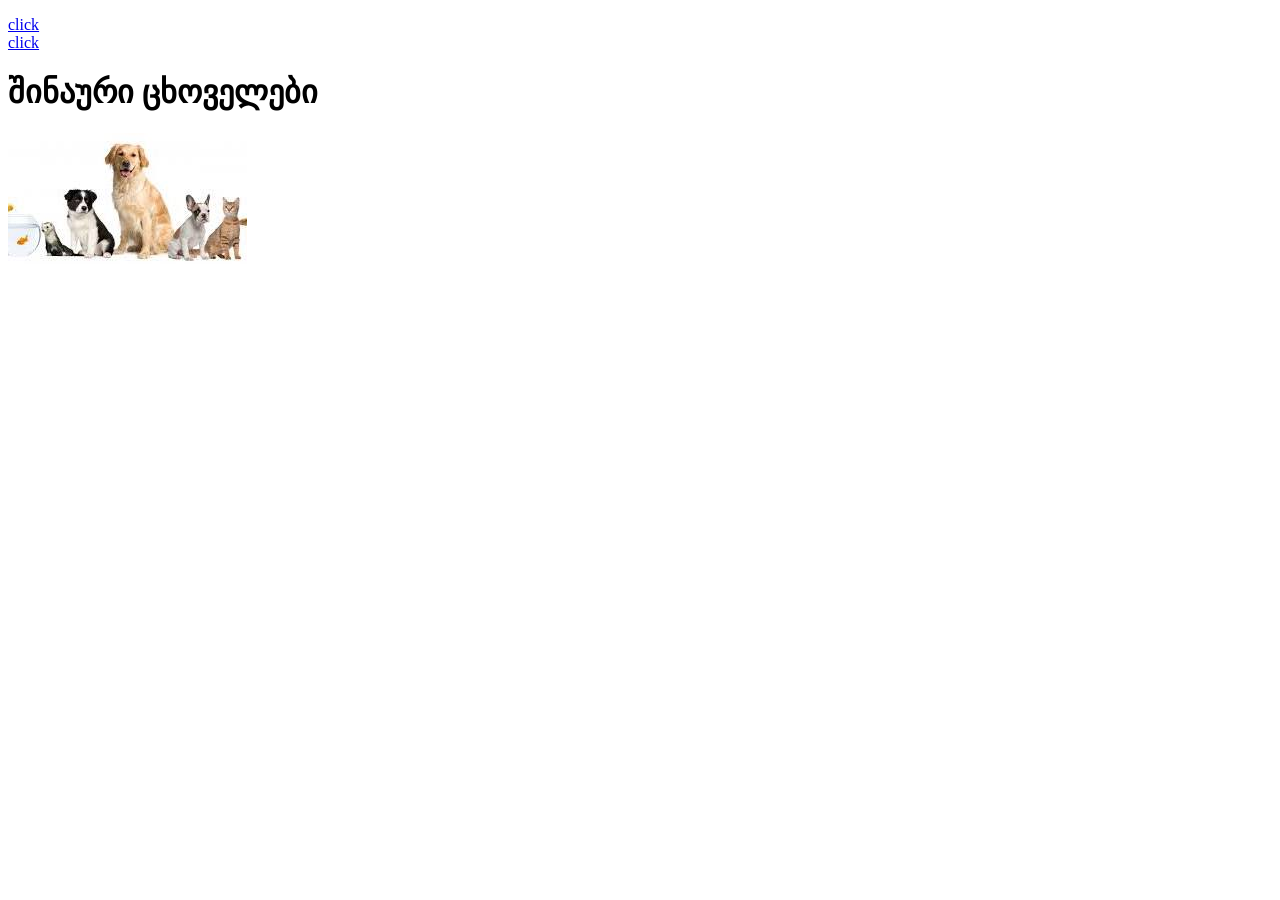
<file: GROUP_WORK/index.html>
<!DOCTYPE html>
<html lang="en">

<head>
    <meta charset="UTF-8">
    <meta name="viewport" content="width=device-width, initial-scale=1.0">
    <title></title>
</head>

<body>
    <nav>
        <ul>



    </nav>
    <a href="./index1.html">click</a> <br>
    <a href="./index2.html">click</a> <br>
    <header>
        <h1>შინაური ცხოველები</h1>
        <img src="./assets/image/download1.jpg" alt="">
    </header>

</body>

</html>
</file>
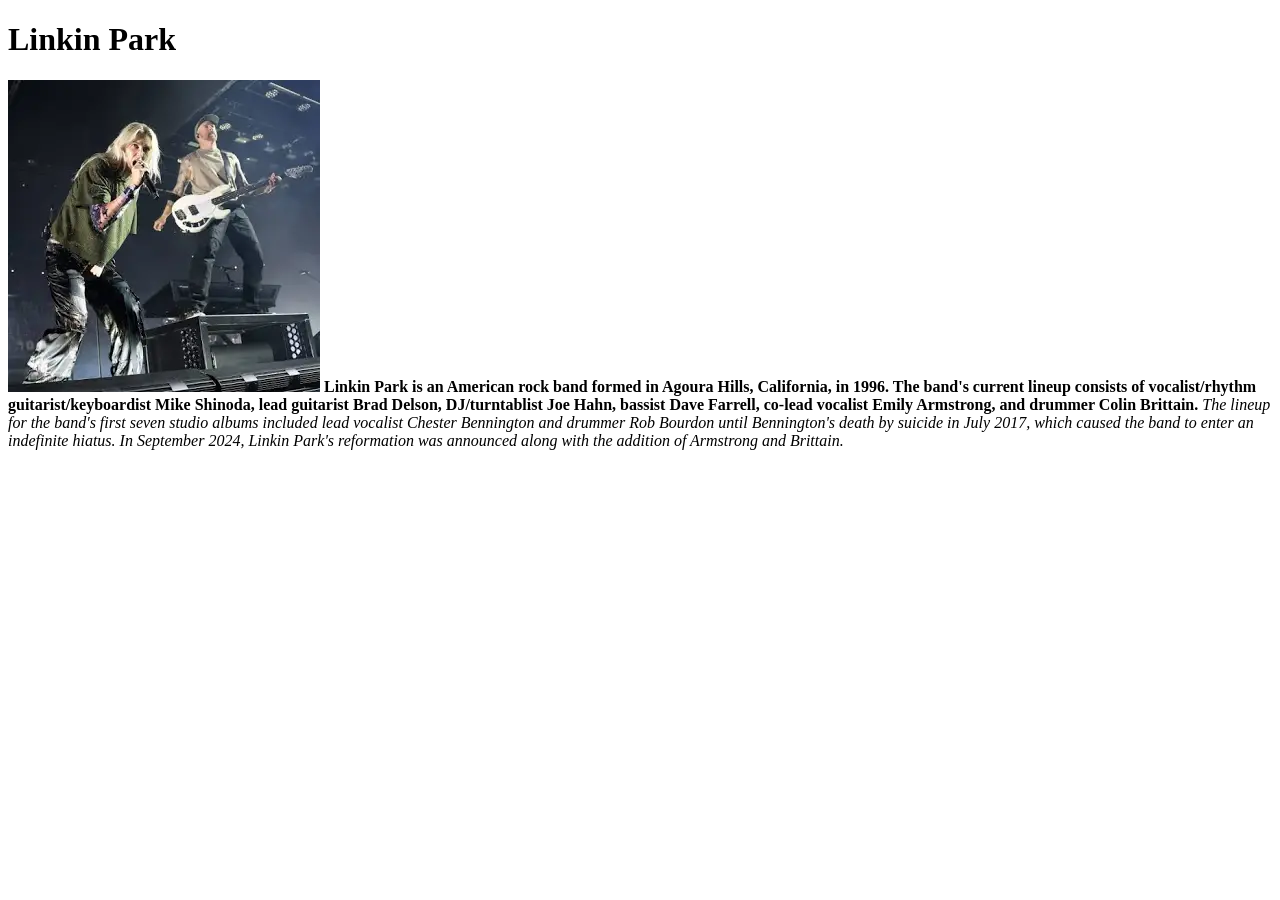
<file: Day 09/classwork/index.html>
<!DOCTYPE html>
<html lang="en">
<head>

    <sup></sup>
    <meta charset=">
    <meta name="viewport" content="width-linkin sparks, initial-scale=1.0">
    <title>Linkin Spark</title> 
    <h1>Linkin Park</h1>
    <img src="./assets/image/image.png" alt="">
</head>

<body>
    <strong>Linkin Park is an American rock band formed in Agoura Hills, California, in 1996. The band's current lineup consists of vocalist/rhythm guitarist/keyboardist Mike Shinoda, lead guitarist Brad Delson, DJ/turntablist Joe Hahn, bassist Dave Farrell, co-lead vocalist Emily Armstrong, and drummer Colin Brittain.</strong>
    <em>The lineup for the band's first seven studio albums included lead vocalist Chester Bennington and drummer Rob Bourdon until Bennington's death by suicide in July 2017, which caused the band to enter an indefinite hiatus. In September 2024, Linkin Park's reformation was announced along with the addition of Armstrong and Brittain.</em>
</body>
</html>
</file>
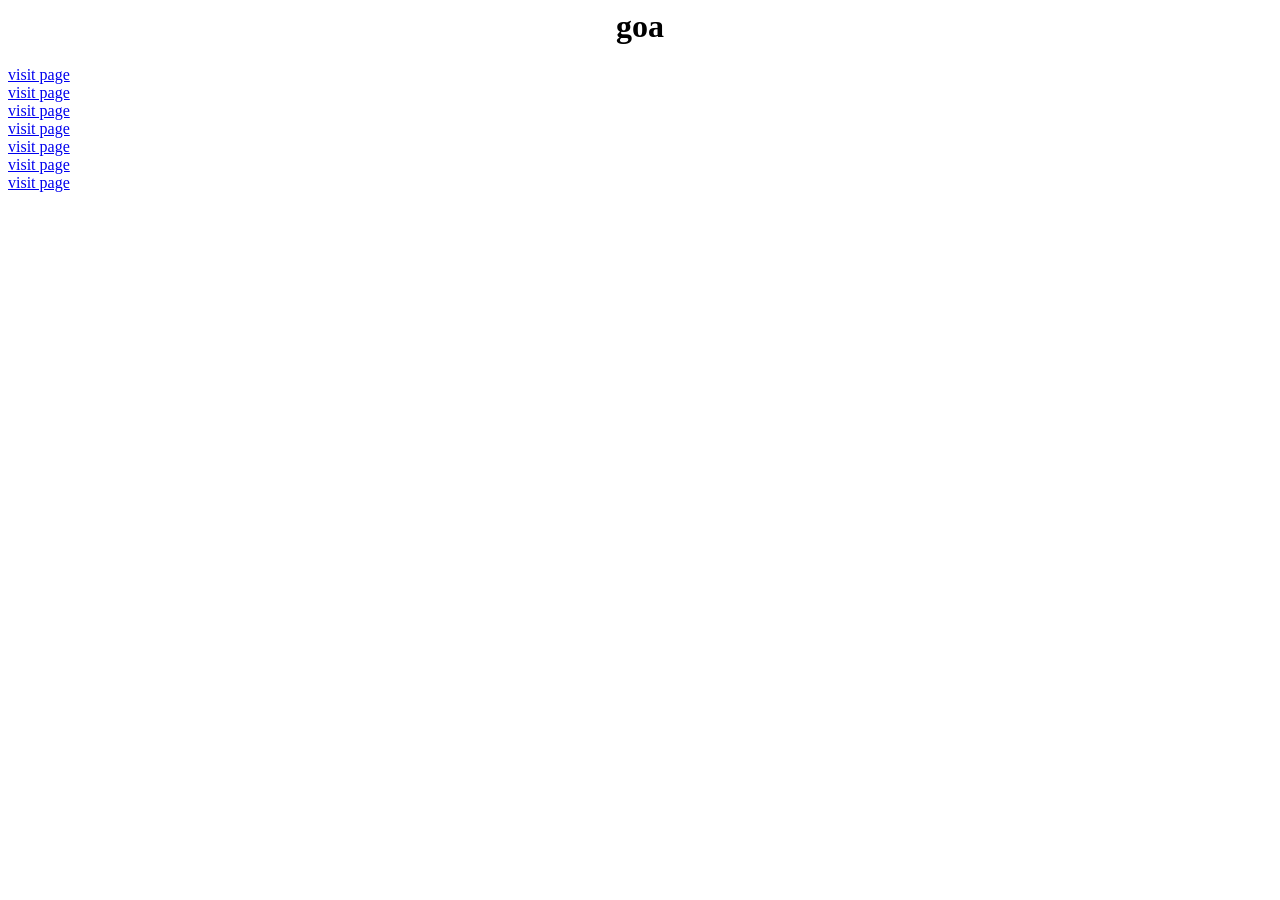
<file: Day 09/homework/index.html>
<body>
     <center>
        <h1>goa </h1>
        
    </center>
    
        <a href="./index1.html">visit page</a> <br>
        <a href="./index2.html">visit page</a> <br>
        <a href="./index3.html">visit page</a> <br>
        <a href="./index4.html">visit page</a> <br>
        <a href="./index5.html">visit page</a> <br>
        <a href="./index6.html">visit page</a> <br>
        <a href="./index7.html">visit page</a> <br>
   
</body>
</file>
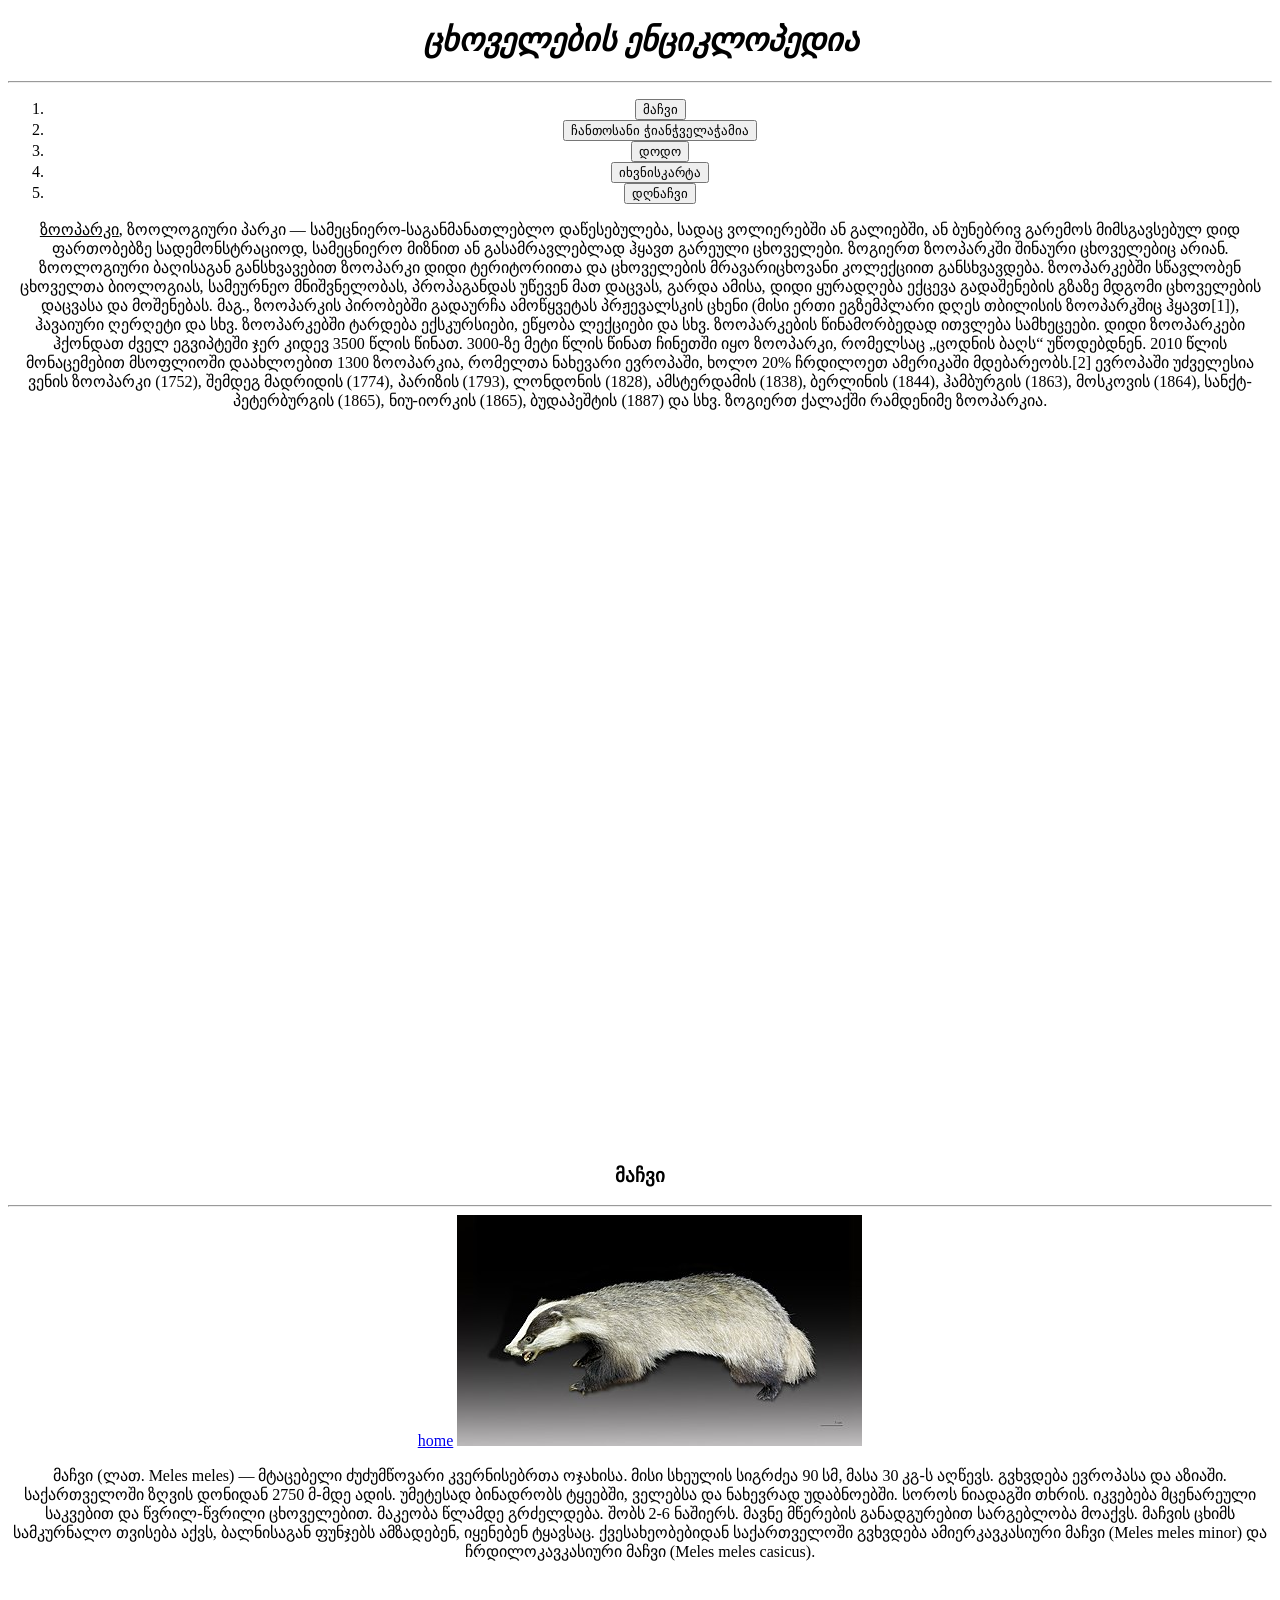
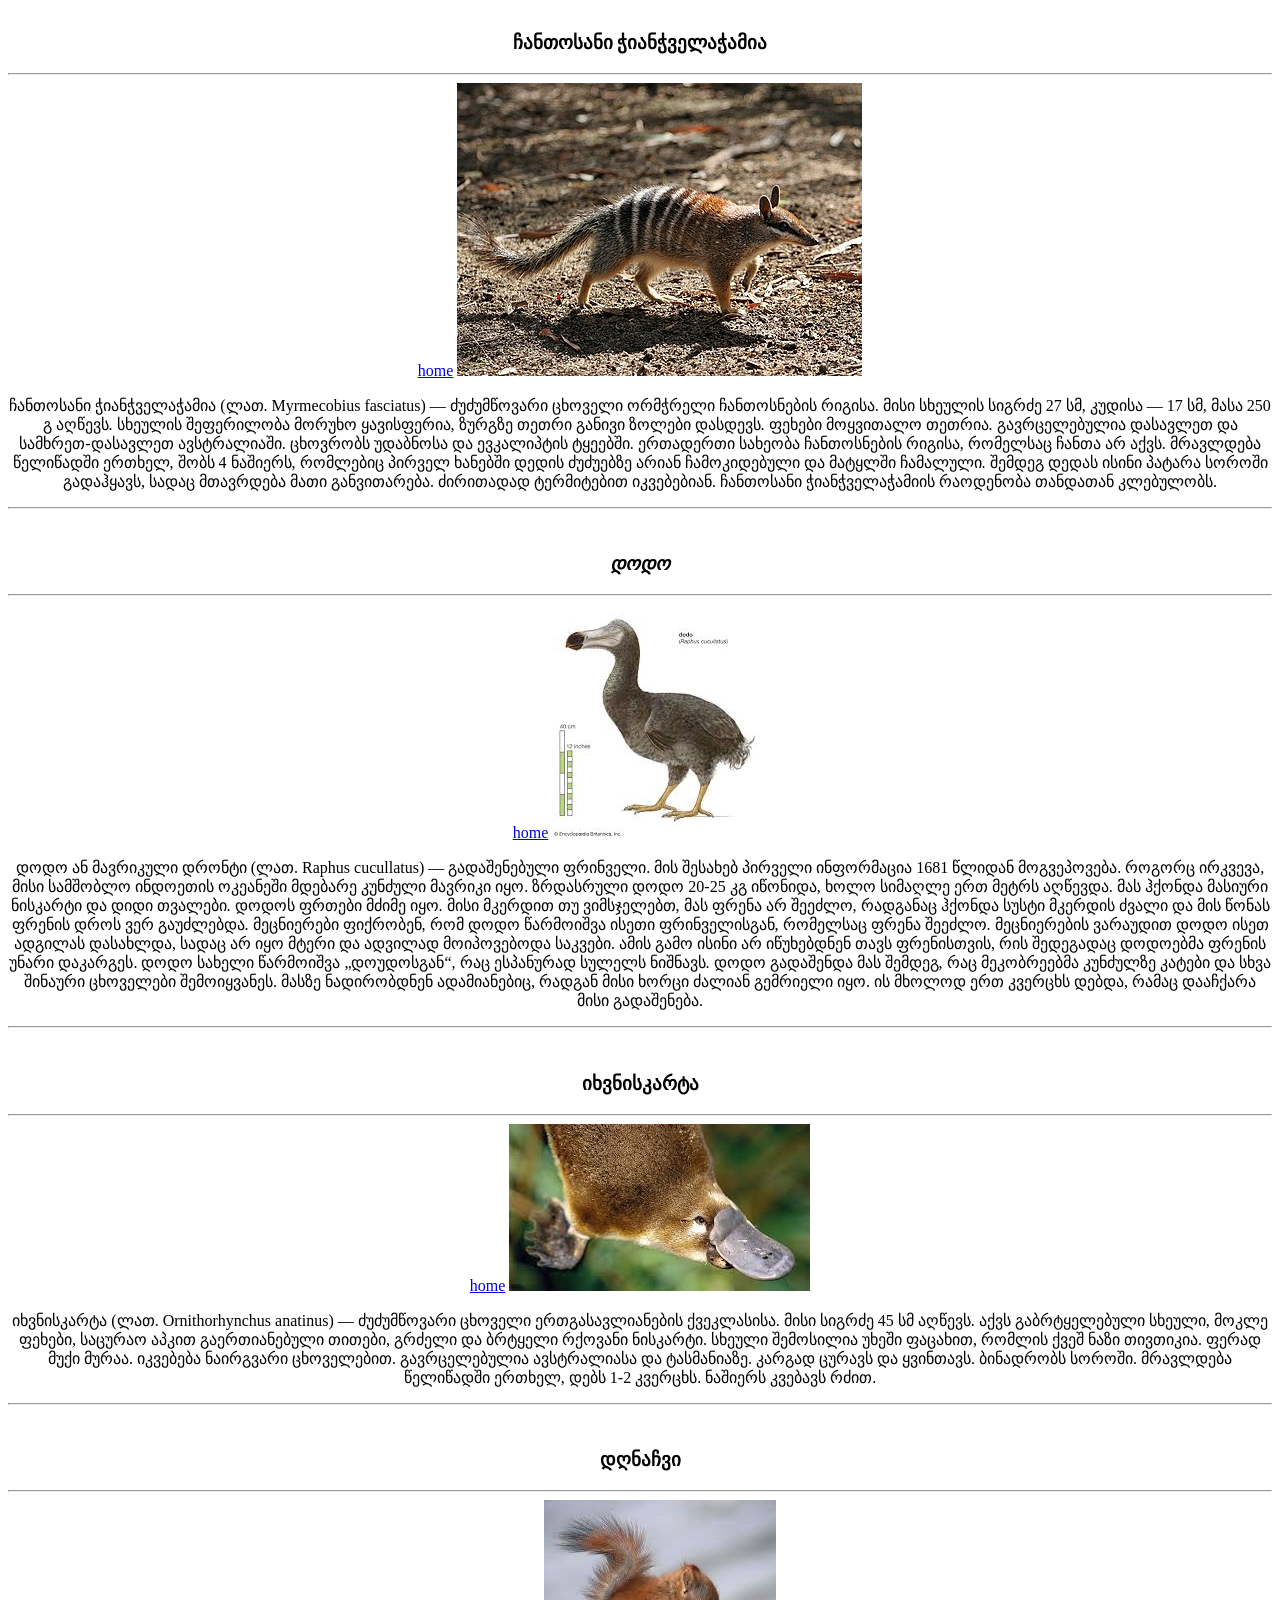
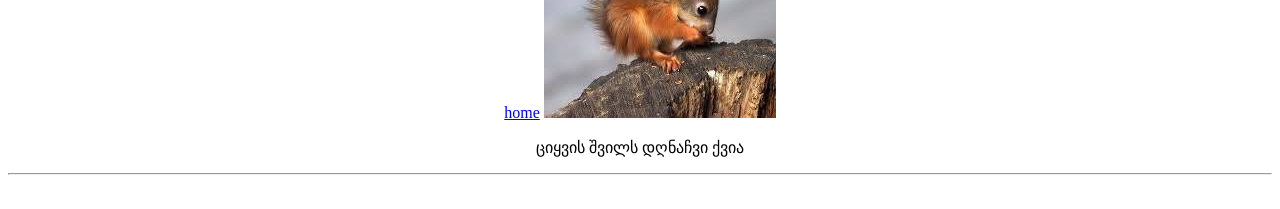
<file: Day 11/homework/index.html>
<!DOCTYPE html>
<html lang="en">

<head>
    <meta charset="UTF-8">
    <meta name="viewport" content="width=device-width, initial-scale=1.0">
    <title>Document</title>
</head>

<body>
    <center>
        <h1><em>ცხოველების ენციკლოპედია</em></h1>
        <hr>
        <nav>
            <ol>
                <li><a href="#მაჩვი"><button>მაჩვი</button></a></li>
                <li><a href="#ჩანთოსანი_ჭიანჭველაჭამია"><button>ჩანთოსანი ჭიანჭველაჭამია</button></a></li>
                <li><a href="#დოდო"><button>დოდო</button></a></li>
                <li><a href="#იხვნისკარტა"><button>იხვნისკარტა</button></a></li>
                <li><a href="#დღნაჩვი"><button>დღნაჩვი</button></a></li>
            </ol>
        </nav>
        <p><u>ზოოპარკი</u>, ზოოლოგიური პარკი — სამეცნიერო-საგანმანათლებლო დაწესებულება, სადაც ვოლიერებში ან გალიებში, ან
            ბუნებრივ გარემოს მიმსგავსებულ დიდ ფართობებზე სადემონსტრაციოდ, სამეცნიერო მიზნით ან გასამრავლებლად ჰყავთ
            გარეული ცხოველები. ზოგიერთ ზოოპარკში შინაური ცხოველებიც არიან. ზოოლოგიური ბაღისაგან განსხვავებით ზოოპარკი
            დიდი ტერიტორიითა და ცხოველების მრავარიცხოვანი კოლექციით განსხვავდება. ზოოპარკებში სწავლობენ ცხოველთა
            ბიოლოგიას, სამეურნეო მნიშვნელობას, პროპაგანდას უწევენ მათ დაცვას, გარდა ამისა, დიდი ყურადღება ექცევა
            გადაშენების გზაზე მდგომი ცხოველების დაცვასა და მოშენებას. მაგ., ზოოპარკის პირობებში გადაურჩა ამოწყვეტას
            პრჟევალსკის ცხენი (მისი ერთი ეგზემპლარი დღეს თბილისის ზოოპარკშიც ჰყავთ[1]), ჰავაიური ღერღეტი და სხვ.
            ზოოპარკებში ტარდება ექსკურსიები, ეწყობა ლექციები და სხვ.

            ზოოპარკების წინამორბედად ითვლება სამხეცეები. დიდი ზოოპარკები ჰქონდათ ძველ ეგვიპტეში ჯერ კიდევ 3500 წლის
            წინათ. 3000-ზე მეტი წლის წინათ ჩინეთში იყო ზოოპარკი, რომელსაც „ცოდნის ბაღს“ უწოდებდნენ. 2010 წლის
            მონაცემებით მსოფლიოში დაახლოებით 1300 ზოოპარკია, რომელთა ნახევარი ევროპაში, ხოლო 20% ჩრდილოეთ ამერიკაში
            მდებარეობს.[2] ევროპაში უძველესია ვენის ზოოპარკი (1752), შემდეგ მადრიდის (1774), პარიზის (1793), ლონდონის
            (1828), ამსტერდამის (1838), ბერლინის (1844), ჰამბურგის (1863), მოსკოვის (1864), სანქტ-პეტერბურგის (1865),
            ნიუ-იორკის (1865), ბუდაპეშტის (1887) და სხვ. ზოგიერთ ქალაქში რამდენიმე ზოოპარკია.</p>
        <br>
        <br>
        <br>
        <br>
        <br>
        <br>
        <br>
        <br>
        <br>
        <br>
        <br>
        <br>
        <br>
        <br>
        <br>
        <br>
        <br>
        <br>
        <br>
        <br>
        <br>
        <br>
        <br>
        <br>
        <br>
        <br>
        <br>
        <br>
        <br>
        <br>
        <br>
        <br>
        <br>
        <br>
        <br>
        <br>
        <br>
        <br>
        <br>
        <br>
      
        <h3><strong>მაჩვი</strong></h3>
        <hr>
        <a href="index.html">home</a>
        <img id="მაჩვი" src="./assets/image/მაჩვი.jpg" alt="">
        <p>მაჩვი (ლათ. Meles meles) — მტაცებელი ძუძუმწოვარი კვერნისებრთა ოჯახისა. მისი სხეულის სიგრძეა 90 სმ, მასა 30
            კგ-ს აღწევს. გვხვდება ევროპასა და აზიაში. საქართველოში ზღვის დონიდან 2750 მ-მდე ადის. უმეტესად ბინადრობს
            ტყეებში, ველებსა და ნახევრად უდაბნოებში. სოროს ნიადაგში თხრის. იკვებება მცენარეული საკვებით და წვრილ-წვრილი
            ცხოველებით. მაკეობა წლამდე გრძელდება. შობს 2-6 ნაშიერს. მავნე მწერების განადგურებით სარგებლობა მოაქვს.
            მაჩვის ცხიმს სამკურნალო თვისება აქვს, ბალნისაგან ფუნჯებს ამზადებენ, იყენებენ ტყავსაც. ქვესახეობებიდან
            საქართველოში გვხვდება ამიერკავკასიური მაჩვი (Meles meles minor) და ჩრდილოკავკასიური მაჩვი (Meles meles
            casicus).</p>
        <br>
        <br>

        <h3>ჩანთოსანი ჭიანჭველაჭამია</h3>
        <hr>
        <a href="index.html">home</a>
        <img id="ჩანთოსანი_ჭიანჭველაჭამია" src="./assets/image/ჩანთოსანი ჭიანჭველაჭამია.jpg" alt="">
        <p>ჩანთოსანი ჭიანჭველაჭამია (ლათ. Myrmecobius fasciatus) — ძუძუმწოვარი ცხოველი ორმჭრელი ჩანთოსნების რიგისა. მისი
            სხეულის სიგრძე 27 სმ, კუდისა — 17 სმ, მასა 250 გ აღწევს. სხეულის შეფერილობა მორუხო ყავისფერია, ზურგზე თეთრი
            განივი ზოლები დასდევს. ფეხები მოყვითალო თეთრია. გავრცელებულია დასავლეთ და სამხრეთ-დასავლეთ ავსტრალიაში.
            ცხოვრობს უდაბნოსა და ევკალიპტის ტყეებში. ერთადერთი სახეობა ჩანთოსნების რიგისა, რომელსაც ჩანთა არ აქვს.
            მრავლდება წელიწადში ერთხელ, შობს 4 ნაშიერს, რომლებიც პირველ ხანებში დედის ძუძუებზე არიან ჩამოკიდებული და
            მატყლში ჩამალული. შემდეგ დედას ისინი პატარა სოროში გადაჰყავს, სადაც მთავრდება მათი განვითარება. ძირითადად
            ტერმიტებით იკვებებიან. ჩანთოსანი ჭიანჭველაჭამიის რაოდენობა თანდათან კლებულობს.</p>
        <hr>
        <br>



        <h3><i>დოდო</i></h3>
        <hr>
        <a href="index.html">home</a>
        <img id="დოდო" src="./assets/image/დოდო.jpg" alt="">
        <p>დოდო ან მავრიკული დრონტი (ლათ. Raphus cucullatus) — გადაშენებული ფრინველი. მის შესახებ პირველი ინფორმაცია
            1681 წლიდან მოგვეპოვება. როგორც ირკვევა, მისი სამშობლო ინდოეთის ოკეანეში მდებარე კუნძული მავრიკი იყო.
            ზრდასრული დოდო 20-25 კგ იწონიდა, ხოლო სიმაღლე ერთ მეტრს აღწევდა. მას ჰქონდა მასიური ნისკარტი და დიდი
            თვალები. დოდოს ფრთები მძიმე იყო. მისი მკერდით თუ ვიმსჯელებთ, მას ფრენა არ შეეძლო, რადგანაც ჰქონდა სუსტი
            მკერდის ძვალი და მის წონას ფრენის დროს ვერ გაუძლებდა. მეცნიერები ფიქრობენ, რომ დოდო წარმოიშვა ისეთი
            ფრინველისგან, რომელსაც ფრენა შეეძლო. მეცნიერების ვარაუდით დოდო ისეთ ადგილას დასახლდა, სადაც არ იყო მტერი და
            ადვილად მოიპოვებოდა საკვები. ამის გამო ისინი არ იწუხებდნენ თავს ფრენისთვის, რის შედეგადაც დოდოებმა ფრენის
            უნარი დაკარგეს. დოდო სახელი წარმოიშვა „დოუდოსგან“, რაც ესპანურად სულელს ნიშნავს. დოდო გადაშენდა მას შემდეგ,
            რაც მეკობრეებმა კუნძულზე კატები და სხვა შინაური ცხოველები შემოიყვანეს. მასზე ნადირობდნენ ადამიანებიც, რადგან
            მისი ხორცი ძალიან გემრიელი იყო. ის მხოლოდ ერთ კვერცხს დებდა, რამაც დააჩქარა მისი გადაშენება.</p>
        <hr>
        <br>

        <h3>იხვნისკარტა</h3>
        <hr>
        <a href="index.html">home</a>
        <img id="იხვნისკარტა" src="./assets/image/იხვნისკარტა.jpg" alt="">
        <p>იხვნისკარტა (ლათ. Ornithorhynchus anatinus) — ძუძუმწოვარი ცხოველი ერთგასავლიანების ქვეკლასისა. მისი სიგრძე 45
            სმ აღწევს. აქვს გაბრტყელებული სხეული, მოკლე ფეხები, საცურაო აპკით გაერთიანებული თითები, გრძელი და ბრტყელი
            რქოვანი ნისკარტი. სხეული შემოსილია უხეში ფაცახით, რომლის ქვეშ ნაზი თივთიკია. ფერად მუქი მურაა. იკვებება
            ნაირგვარი ცხოველებით. გავრცელებულია ავსტრალიასა და ტასმანიაზე. კარგად ცურავს და ყვინთავს. ბინადრობს სოროში.
            მრავლდება წელიწადში ერთხელ, დებს 1-2 კვერცხს. ნაშიერს კვებავს რძით.</p>
        <hr>
        <br>
        <h3>დღნაჩვი</h3>
        <hr>
        <a href="index.html">home</a>
        <img id="დღნაჩვი" src="./assets/image/დღნაჩვიი.jpg" alt="">
        <p>ციყვის შვილს დღნაჩვი ქვია</p>
        <hr>
        <br>
    </center>
</body>

</html>
</file>
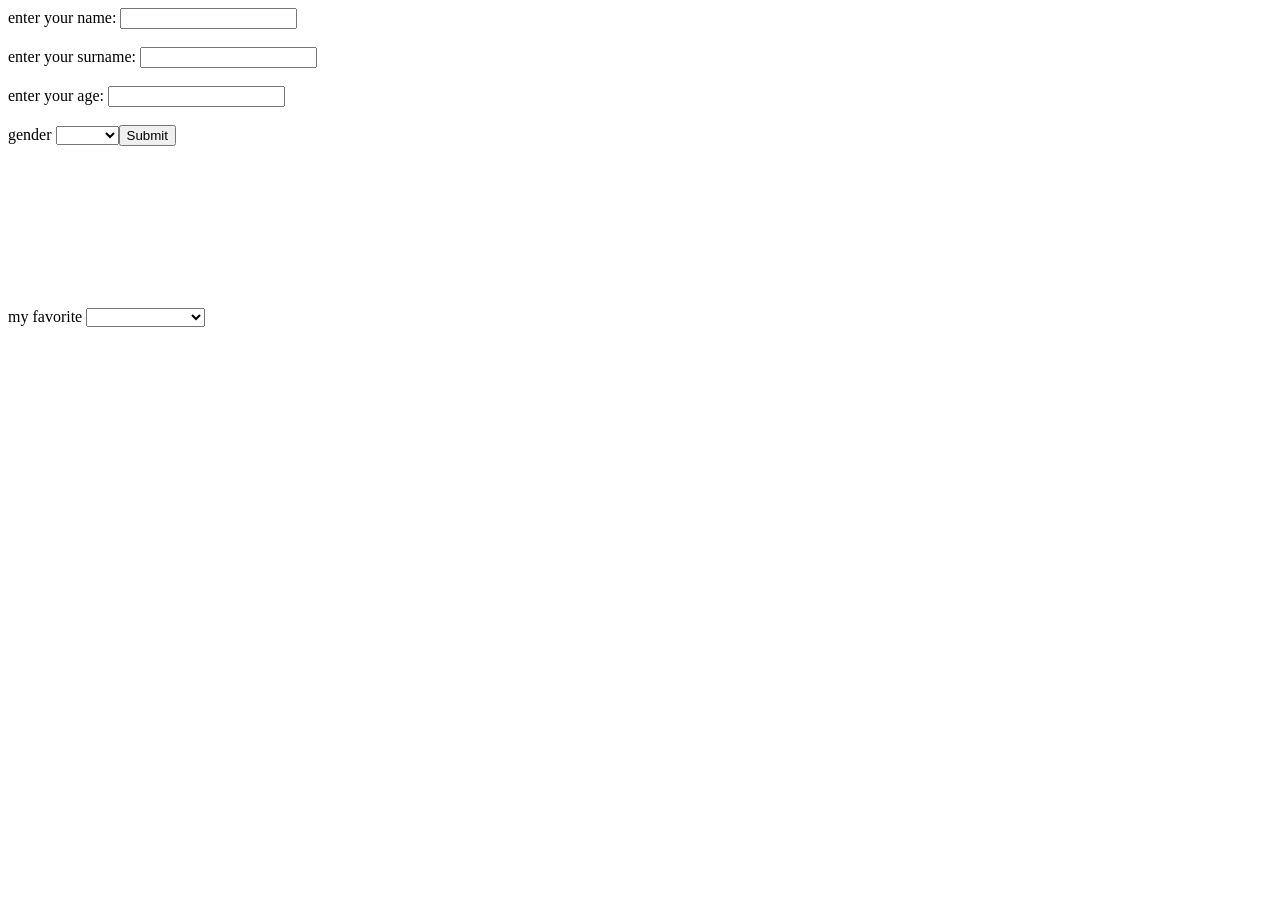
<file: Day 14/classwork/index.html>
<!DOCTYPE html>
<html lang="en">

<head>
    <meta charset="UTF-8">
    <meta name="viewport" content="width=device-width, initial-scale=1.0">
    <title>Document</title>
</head>

<body>
    <form>
        <label for="t1">enter your name:</label>
        <input type="text" name="name" id="t1" required>
        <br><br>
        <label for="t2">enter your surname:</label>
        <input type="text" name="surname" id="t2" required>
        <br><br>
        <label for="t3">enter your age:</label>
        <input type="text" name="age" id="t3" required>
        <br><br>
        <label for="gender">gender</label>
        <select name="beeftype" id="gender">
            <option value=""></option>
            <option value="female">female</option>
            <option value="male">male</option>
            <option value="other">other</option>
            <input type="submit">

        </select>
    </form>
    <br>
    <br>
    <br>
    <br>
    <br>
    <br>
    <br>
    <br>
    <br>
    <form>

        <label for="my favorite">my favorite</label>
        <select name="beeftype" id="my favorite">
            <option value=""></option>
            <option value="film">film: harry potter</option>
            <option value="dictator">dictator: stalini</option>
            <option value="sport">sport: football</option>
            <option value="food">food: lobiani</option>

        </select>


    </form>

</body>

</html>
</file>
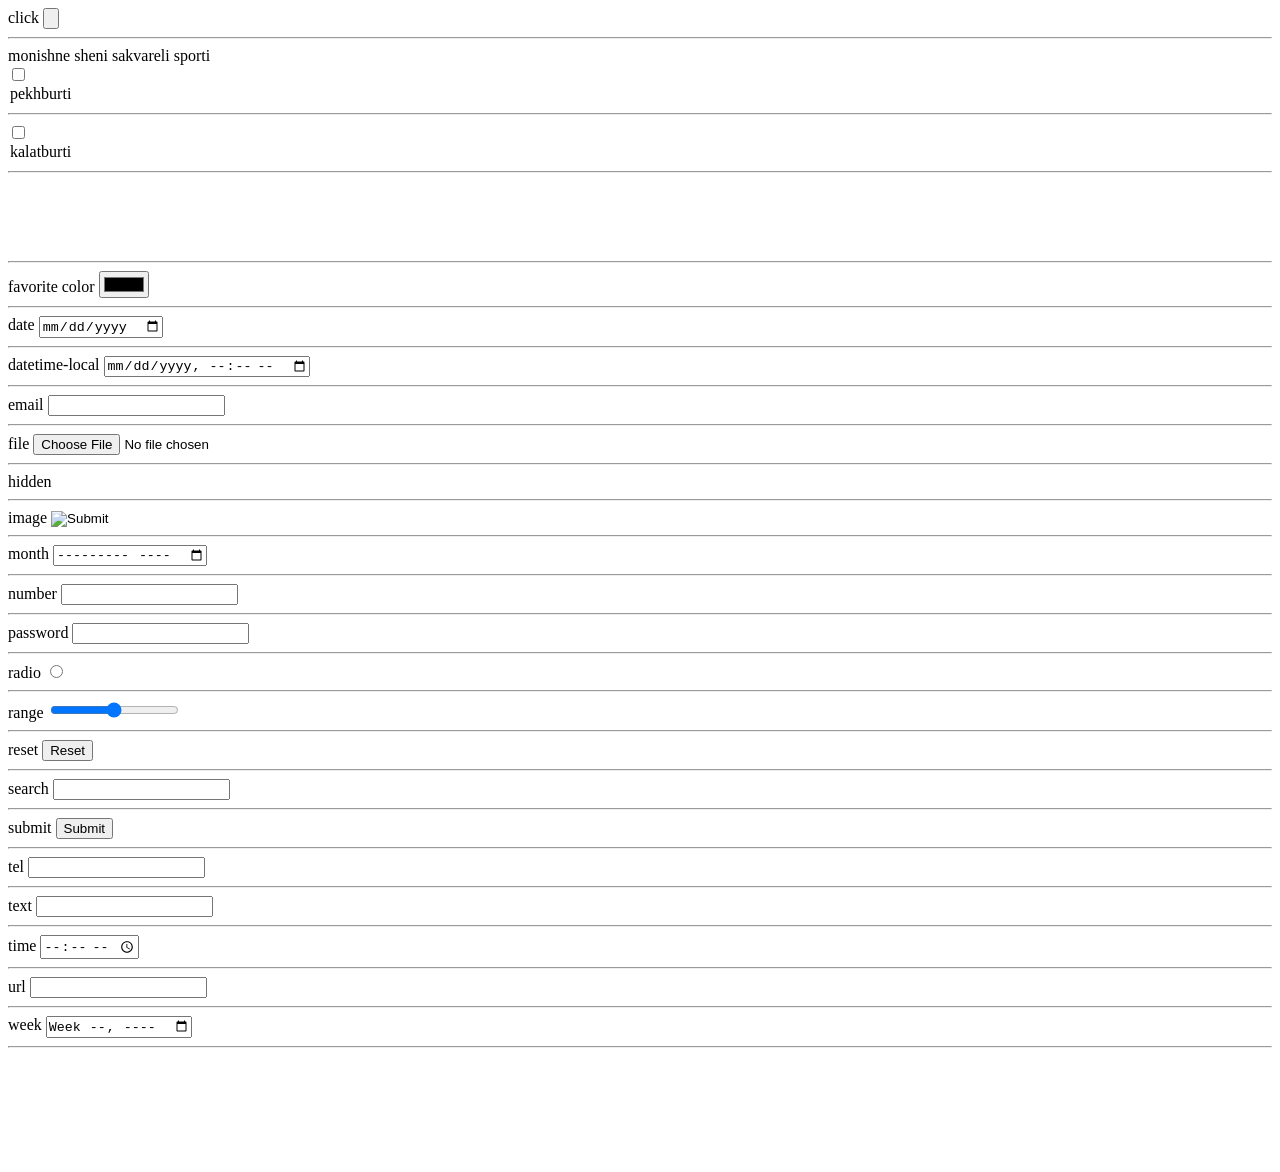
<file: Day 14/homework/index.html>
<!DOCTYPE html>
<html lang="en">

<head>
    <meta charset="UTF-8">
    <meta name="viewport" content="width=device-width, initial-scale=1.0">
    <title>Document</title>
</head>

<body>
    <form>
        <label for="b1">click</label>
        <input type="button">
        <br>
        <hr>
        <label for="c1">monishne sheni sakvareli sporti</label>
        <br>
        <input type="checkbox">
        <option value="">pekhburti</option>
        <hr>
        <input type="checkbox">
        <option value="ok">kalatburti</option>
        <hr>
        <br>
        <br>
        <br>
        <br>
        <hr>
        <label for="c2">favorite color</label>
        <input type="color">
        <br>
        <hr>
        <label for="">date</label>
        <input type="date">
        <hr>
        <label for="">datetime-local</label>
        <input type="datetime-local">
        <hr>
        <label for="">email</label>
        <input type="email">
        <hr>
        <label for="">file</label>
        <input type="file">
        <hr>
        <label for="">hidden</label>
        <input type="hidden">
        <hr>
        <label for="">image</label>
        <input type="image">
        <hr>
        <label for="">month</label>
        <input type="month">
        <hr>
        <label for="">number</label>
        <input type="number">
        <hr>
        <label for="">password</label>
        <input type="password">
        <hr>
        <label for="">radio</label>
        <input type="radio">
        <hr>
        <label for="">range</label>
        <input type="range">
        <hr>
        <label for="">reset</label>
        <input type="reset">
        <hr>
        <label for="">search</label>
        <input type="search">
        <hr>
        <label for="">submit</label>
        <input type="submit">
        <hr>
        <label for="">tel</label>
        <input type="tel">
        <hr>
        <label for="">text</label>
        <input type="text">
        <hr>
        <label for="">time </label>
        <input type="time">
        <hr>
        <label for="">url</label>
        <input type="url">
        <hr>
        <label for="">week</label>
        <input type="week">
        <hr>
        <br>
        <br>
        <br>
        <br>
        <br>
        <br>
    </form>
</body>

</html>
</file>
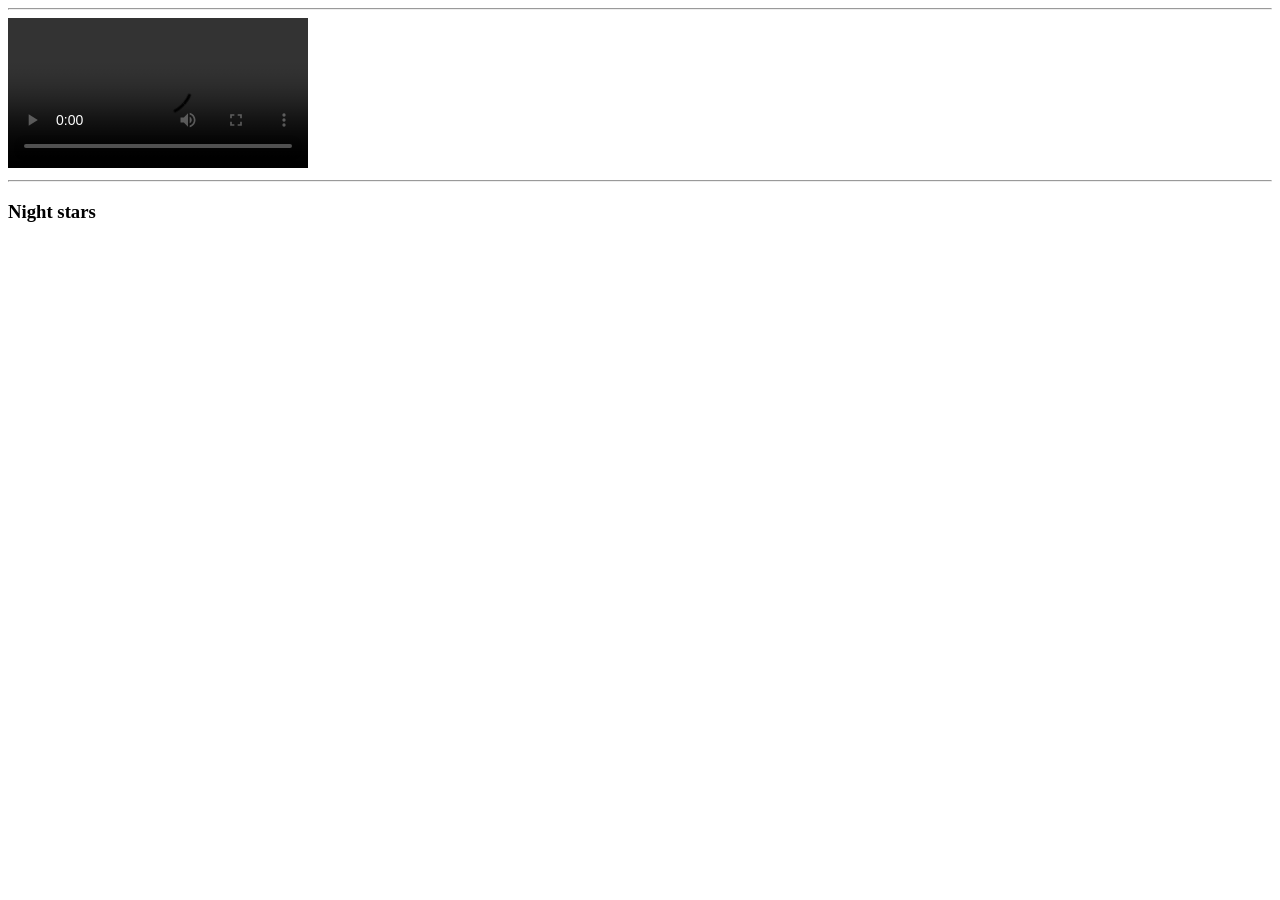
<file: Day 16/classwork/index.html>
<!DOCTYPE html>
<html lang="en">

<head>
    <meta charset="UTF-8">
    <meta name="viewport" content="width=device-width, initial-scale=1.0">
    <title>Document</title>
</head>

<body>
   
    <hr>
    <video controls>
        <source src="./assets/video/Night sky stars timelapse in winter snow cabin scene FREE STOCK VIDEO.mp4">
    </video>
    <hr>
    <h3>Night stars</h3>
    
</body>

</html>
</file>
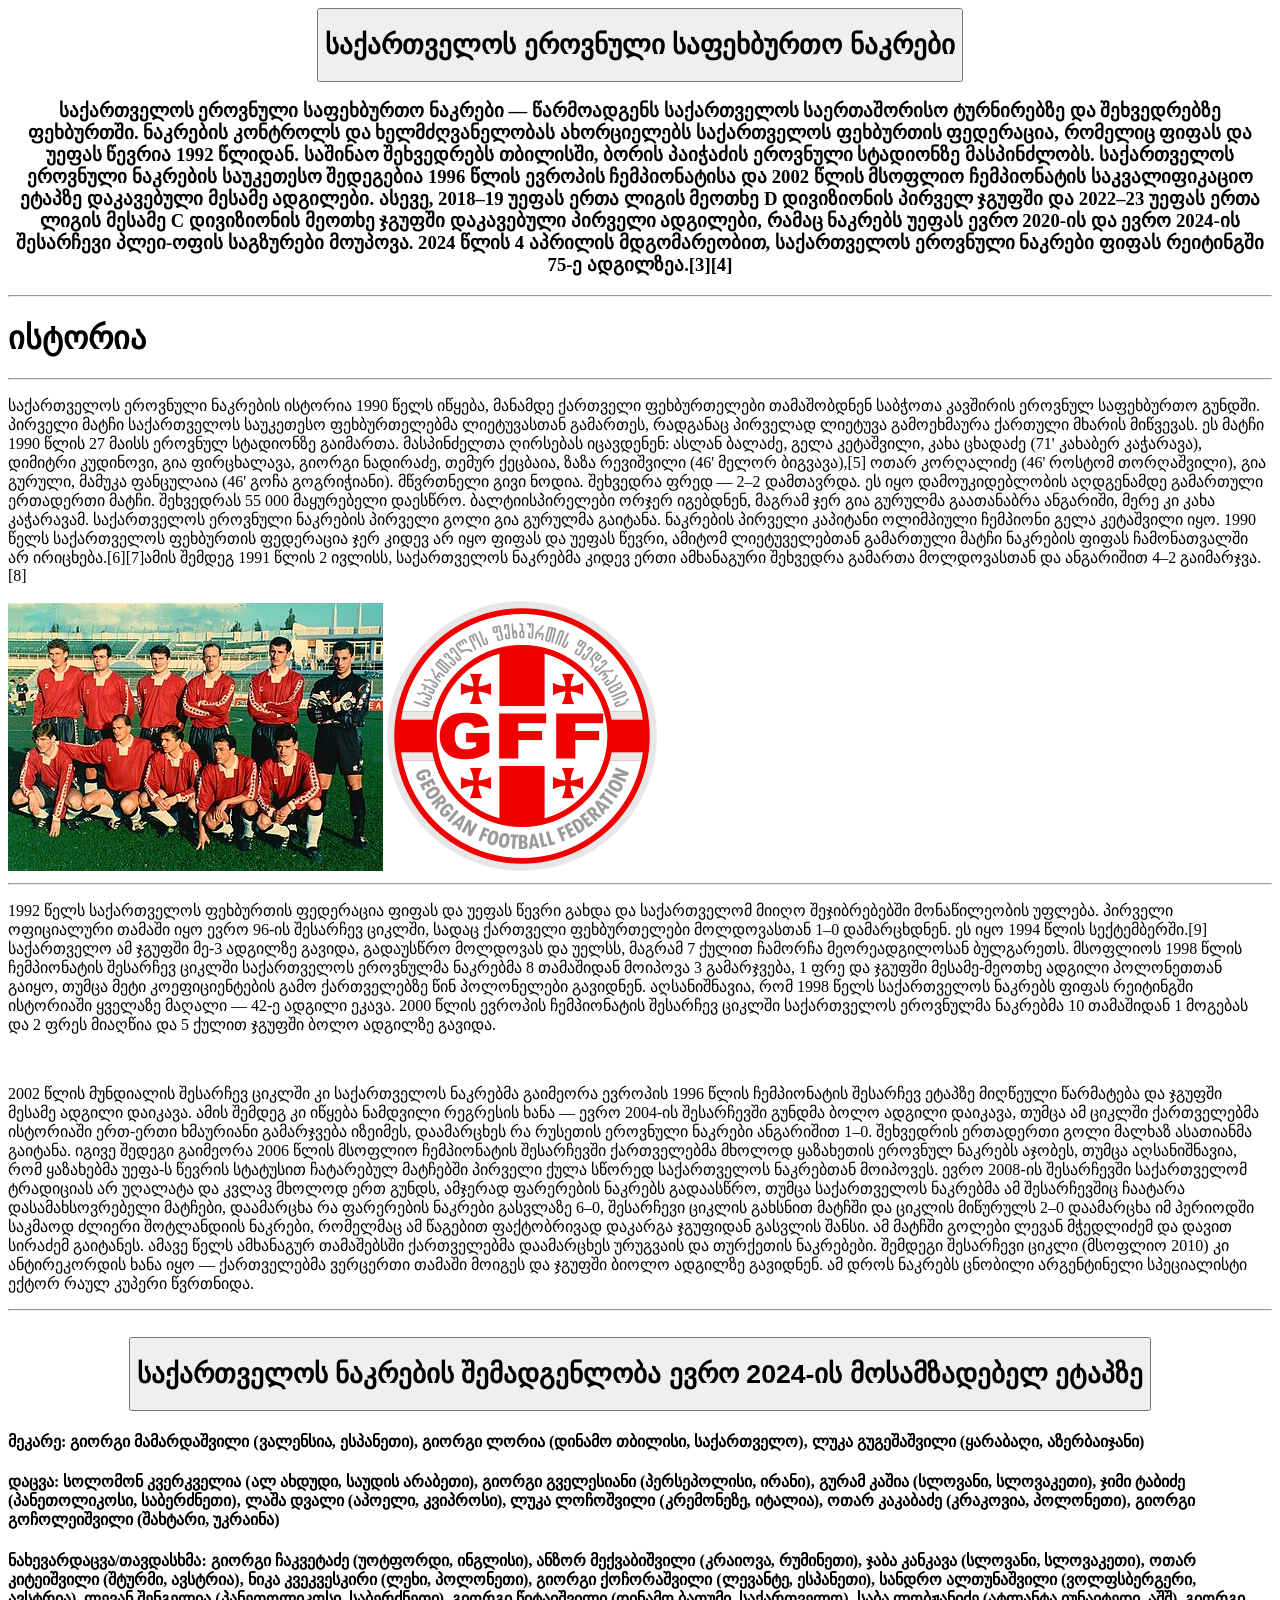
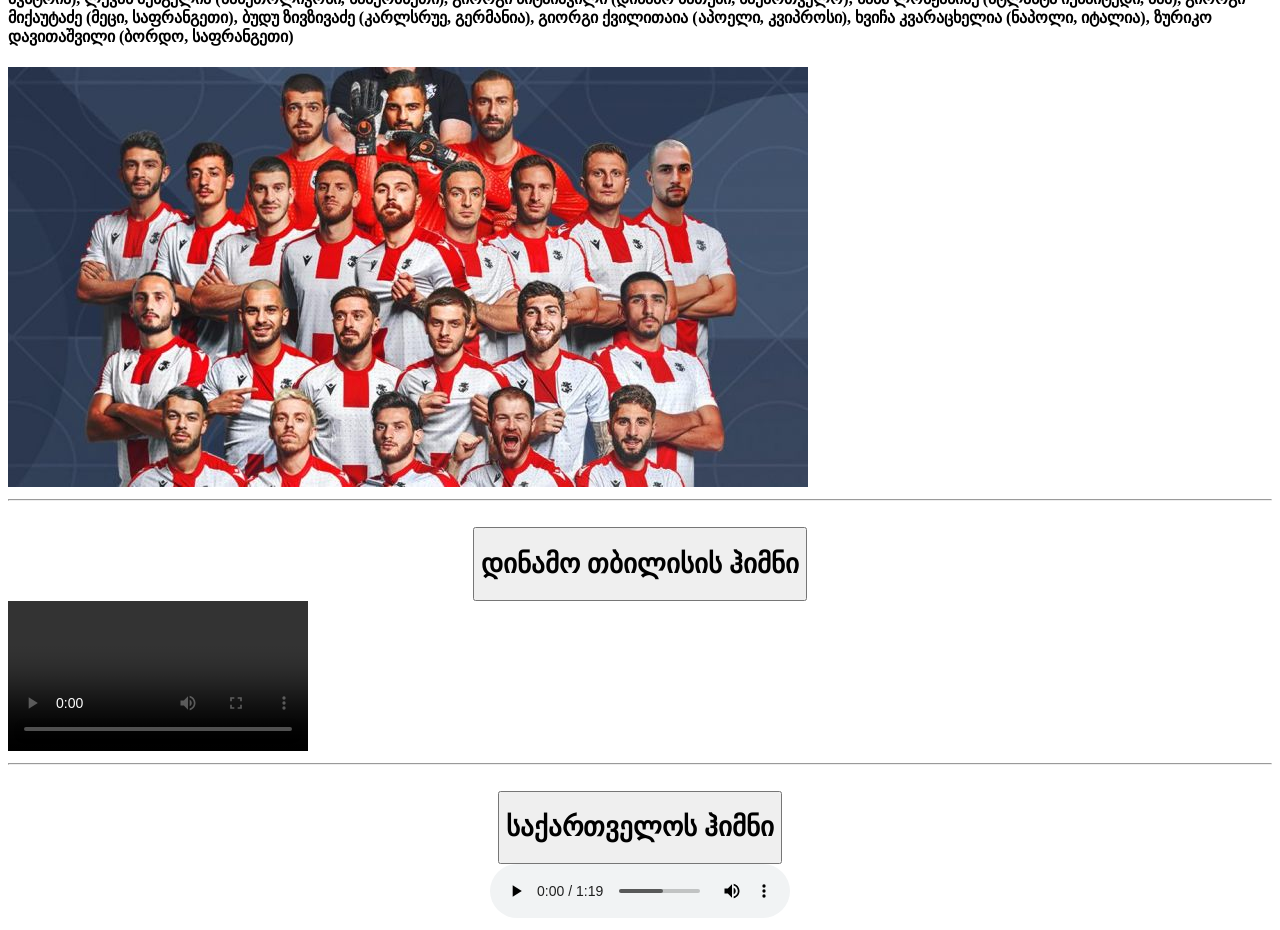
<file: Day 16/homework/index.html>
<!DOCTYPE html>
<html lang="en">

<head>
    <meta charset="UTF-8">
    <meta name="viewport" content="width=device-width, initial-scale=1.0">
    <title>Document</title>
</head>

<body>
    <center>
        <button>
            <h1>საქართველოს ეროვნული საფეხბურთო ნაკრები</h1>
        </button>
        <h3>საქართველოს ეროვნული საფეხბურთო ნაკრები — წარმოადგენს საქართველოს საერთაშორისო ტურნირებზე და შეხვედრებზე
            ფეხბურთში. ნაკრების კონტროლს და ხელმძღვანელობას ახორციელებს საქართველოს ფეხბურთის ფედერაცია, რომელიც ფიფას
            და უეფას წევრია 1992 წლიდან. საშინაო შეხვედრებს თბილისში, ბორის პაიჭაძის ეროვნული სტადიონზე მასპინძლობს.
            საქართველოს ეროვნული ნაკრების საუკეთესო შედეგებია 1996 წლის ევროპის ჩემპიონატისა და 2002 წლის მსოფლიო
            ჩემპიონატის საკვალიფიკაციო ეტაპზე დაკავებული მესამე ადგილები. ასევე, 2018–19 უეფას ერთა ლიგის მეოთხე D
            დივიზიონის პირველ ჯგუფში და 2022–23 უეფას ერთა ლიგის მესამე C დივიზიონის მეოთხე ჯგუფში დაკავებული პირველი
            ადგილები, რამაც ნაკრებს უეფას ევრო 2020-ის და ევრო 2024-ის შესარჩევი პლეი-ოფის საგზურები მოუპოვა. 2024 წლის
            4 აპრილის მდგომარეობით, საქართველოს ეროვნული ნაკრები ფიფას რეიტინგში 75-ე ადგილზეა.[3][4]</h3>
        <hr>
    </center>
    <h1>ისტორია</h1>
    <hr>
    <p>საქართველოს ეროვნული ნაკრების ისტორია 1990 წელს იწყება, მანამდე ქართველი ფეხბურთელები თამაშობდნენ საბჭოთა
        კავშირის ეროვნულ საფეხბურთო გუნდში. პირველი მატჩი საქართველოს საუკეთესო ფეხბურთელებმა ლიეტუვასთან გამართეს,
        რადგანაც პირველად ლიეტუვა გამოეხმაურა ქართული მხარის მიწვევას. ეს მატჩი 1990 წლის 27 მაისს ეროვნულ სტადიონზე
        გაიმართა. მასპინძელთა ღირსებას იცავდენენ: ასლან ბალაძე, გელა კეტაშვილი, კახა ცხადაძე (71' კახაბერ კაჭარავა),
        დიმიტრი კუდინოვი, გია ფირცხალავა, გიორგი ნადირაძე, თემურ ქეცბაია, ზაზა რევიშვილი (46' მელორ ბიგვავა),[5] ოთარ
        კორღალიძე (46' როსტომ თორღაშვილი), გია გურული, მამუკა ფანცულაია (46' გოჩა გოგრიჭიანი). მწვრთნელი გივი ნოდია.
        შეხვედრა ფრედ — 2–2 დამთავრდა. ეს იყო დამოუკიდებლობის აღდგენამდე გამართული ერთადერთი მატჩი. შეხვედრას 55 000
        მაყურებელი დაესწრო. ბალტიისპირელები ორჯერ იგებდნენ, მაგრამ ჯერ გია გურულმა გაათანაბრა ანგარიში, მერე კი კახა
        კაჭარავამ. საქართველოს ეროვნული ნაკრების პირველი გოლი გია გურულმა გაიტანა. ნაკრების პირველი კაპიტანი ოლიმპიული
        ჩემპიონი გელა კეტაშვილი იყო. 1990 წელს საქართველოს ფეხბურთის ფედერაცია ჯერ კიდევ არ იყო ფიფას და უეფას წევრი,
        ამიტომ ლიეტუველებთან გამართული მატჩი ნაკრების ფიფას ჩამონათვალში არ ირიცხება.[6][7]ამის შემდეგ 1991 წლის 2
        ივლისს, საქართველოს ნაკრებმა კიდევ ერთი ამხანაგური შეხვედრა გამართა მოლდოვასთან და ანგარიშით 4–2 გაიმარჯვა.[8]
    </p>
    <img src="./assets/image/Georgia_National_Football_Team,_08_February_1994.jpg" alt="">
    <img src="./assets/image/Football_Géorgie_federation.svg.png" alt="">
    <hr>
    <p>1992 წელს საქართველოს ფეხბურთის ფედერაცია ფიფას და უეფას წევრი გახდა და საქართველომ მიიღო შეჯიბრებებში
        მონაწილეობის უფლება. პირველი ოფიციალური თამაში იყო ევრო 96-ის შესარჩევ ციკლში, სადაც ქართველი ფეხბურთელები
        მოლდოვასთან 1–0 დამარცხდნენ. ეს იყო 1994 წლის სექტემბერში.[9] საქართველო ამ ჯგუფში მე-3 ადგილზე გავიდა,
        გადაუსწრო მოლდოვას და უელსს, მაგრამ 7 ქულით ჩამორჩა მეორეადგილოსან ბულგარეთს. მსოფლიოს 1998 წლის ჩემპიონატის
        შესარჩევ ციკლში საქართველოს ეროვნულმა ნაკრებმა 8 თამაშიდან მოიპოვა 3 გამარჯვება, 1 ფრე და ჯგუფში მესამე-მეოთხე
        ადგილი პოლონეთთან გაიყო, თუმცა მეტი კოეფიციენტების გამო ქართველებზე წინ პოლონელები გავიდნენ. აღსანიშნავია, რომ
        1998 წელს საქართველოს ნაკრებს ფიფას რეიტინგში ისტორიაში ყველაზე მაღალი — 42-ე ადგილი ეკავა. 2000 წლის ევროპის
        ჩემპიონატის შესარჩევ ციკლში საქართველოს ეროვნულმა ნაკრებმა 10 თამაშიდან 1 მოგებას და 2 ფრეს მიაღწია და 5 ქულით
        ჯგუფში ბოლო ადგილზე გავიდა.</p>
    <br>
    <p>2002 წლის მუნდიალის შესარჩევ ციკლში კი საქართველოს ნაკრებმა გაიმეორა ევროპის 1996 წლის ჩემპიონატის შესარჩევ
        ეტაპზე მიღწეული წარმატება და ჯგუფში მესამე ადგილი დაიკავა. ამის შემდეგ კი იწყება ნამდვილი რეგრესის ხანა — ევრო
        2004-ის შესარჩევში გუნდმა ბოლო ადგილი დაიკავა, თუმცა ამ ციკლში ქართველებმა ისტორიაში ერთ-ერთი ხმაურიანი
        გამარჯვება იზეიმეს, დაამარცხეს რა რუსეთის ეროვნული ნაკრები ანგარიშით 1–0. შეხვედრის ერთადერთი გოლი მალხაზ
        ასათიანმა გაიტანა. იგივე შედეგი გაიმეორა 2006 წლის მსოფლიო ჩემპიონატის შესარჩევში ქართველებმა მხოლოდ ყაზახეთის
        ეროვნულ ნაკრებს აჯობეს, თუმცა აღსანიშნავია, რომ ყაზახებმა უეფა-ს წევრის სტატუსით ჩატარებულ მატჩებში პირველი ქულა
        სწორედ საქართველოს ნაკრებთან მოიპოვეს.

        ევრო 2008-ის შესარჩევში საქართველომ ტრადიციას არ უღალატა და კვლავ მხოლოდ ერთ გუნდს, ამჯერად ფარერების ნაკრებს
        გადაასწრო, თუმცა საქართველოს ნაკრებმა ამ შესარჩევშიც ჩაატარა დასამახსოვრებელი მატჩები, დაამარცხა რა ფარერების
        ნაკრები გასვლაზე 6–0, შესარჩევი ციკლის გახსნით მატჩში და ციკლის მიწურულს 2–0 დაამარცხა იმ პერიოდში საკმაოდ
        ძლიერი შოტლანდიის ნაკრები, რომელმაც ამ წაგებით ფაქტობრივად დაკარგა ჯგუფიდან გასვლის შანსი. ამ მატჩში გოლები
        ლევან მჭედლიძემ და დავით სირაძემ გაიტანეს. ამავე წელს ამხანაგურ თამაშებსში ქართველებმა დაამარცხეს ურუგვაის და
        თურქეთის ნაკრებები. შემდეგი შესარჩევი ციკლი (მსოფლიო 2010) კი ანტირეკორდის ხანა იყო — ქართველებმა ვერცერთი
        თამაში მოიგეს და ჯგუფში ბიოლო ადგილზე გავიდნენ. ამ დროს ნაკრებს ცნობილი არგენტინელი სპეციალისტი ექტორ რაულ
        კუპერი წვრთნიდა.</p>
    <hr>
    <br>
    <center>
        <button>
            <h1>საქართველოს ნაკრების შემადგენლობა ევრო 2024-ის მოსამზადებელ ეტაპზე</h1>
        </button>
    </center>
    <h4>მეკარე: გიორგი მამარდაშვილი (ვალენსია, ესპანეთი), გიორგი ლორია (დინამო თბილისი, საქართველო), ლუკა გუგეშაშვილი
        (ყარაბაღი, აზერბაიჯანი)</h4>
    <h4>დაცვა: სოლომონ კვერკველია (ალ ახდუდი, საუდის არაბეთი), გიორგი გველესიანი (პერსეპოლისი, ირანი), გურამ კაშია
        (სლოვანი, სლოვაკეთი), ჯიმი ტაბიძე (პანეთოლიკოსი, საბერძნეთი), ლაშა დვალი (აპოელი, კვიპროსი), ლუკა ლოჩოშვილი
        (კრემონეზე, იტალია), ოთარ კაკაბაძე (კრაკოვია, პოლონეთი), გიორგი გოჩოლეიშვილი (შახტარი, უკრაინა)
    </h4>
    <h4>ნახევარდაცვა/თავდასხმა: გიორგი ჩაკვეტაძე (უოტფორდი, ინგლისი), ანზორ მექვაბიშვილი (კრაიოვა, რუმინეთი), ჯაბა
        კანკავა (სლოვანი, სლოვაკეთი), ოთარ კიტეიშვილი (შტურმი, ავსტრია), ნიკა კვეკვესკირი (ლეხი, პოლონეთი), გიორგი
        ქოჩორაშვილი (ლევანტე, ესპანეთი), სანდრო ალთუნაშვილი (ვოლფსბერგერი, ავსტრია), ლევან შენგელია (პანეთოლიკოსი,
        საბერძნეთი), გიორგი წიტაიშვილი (დინამო ბათუმი, საქართველო), საბა ლობჟანიძე (ატლანტა იუნაიტედი, აშშ), გიორგი
        მიქაუტაძე (მეცი, საფრანგეთი), ბუდუ ზივზივაძე (კარლსრუე, გერმანია), გიორგი ქვილითაია (აპოელი, კვიპროსი), ხვიჩა
        კვარაცხელია (ნაპოლი, იტალია), ზურიკო დავითაშვილი (ბორდო, საფრანგეთი) </h4>
    <img src="./assets/image/sakartvelos nakrebii.jpg" alt="">
    <hr>
    <br>
    <center>
        <button>
            <h1>დინამო თბილისის ჰიმნი</h1>
        </button>
    </center>

    <video controls src="./assets/video/დინამო(თბილისი) Dinamo(Tbilisi).mp4"></video>
    <hr>
    <br>
    <center>
        <button>
            <h1>საქართველოს ჰიმნი</h1>
        </button>
        <br>
        <audio controls src="./assets/audio/საქართველოს ჰიმნი  GEORGIAN ANTHEM WITH LYRICS.mp3"></audio>
    </center>



</body>

</html>
</file>
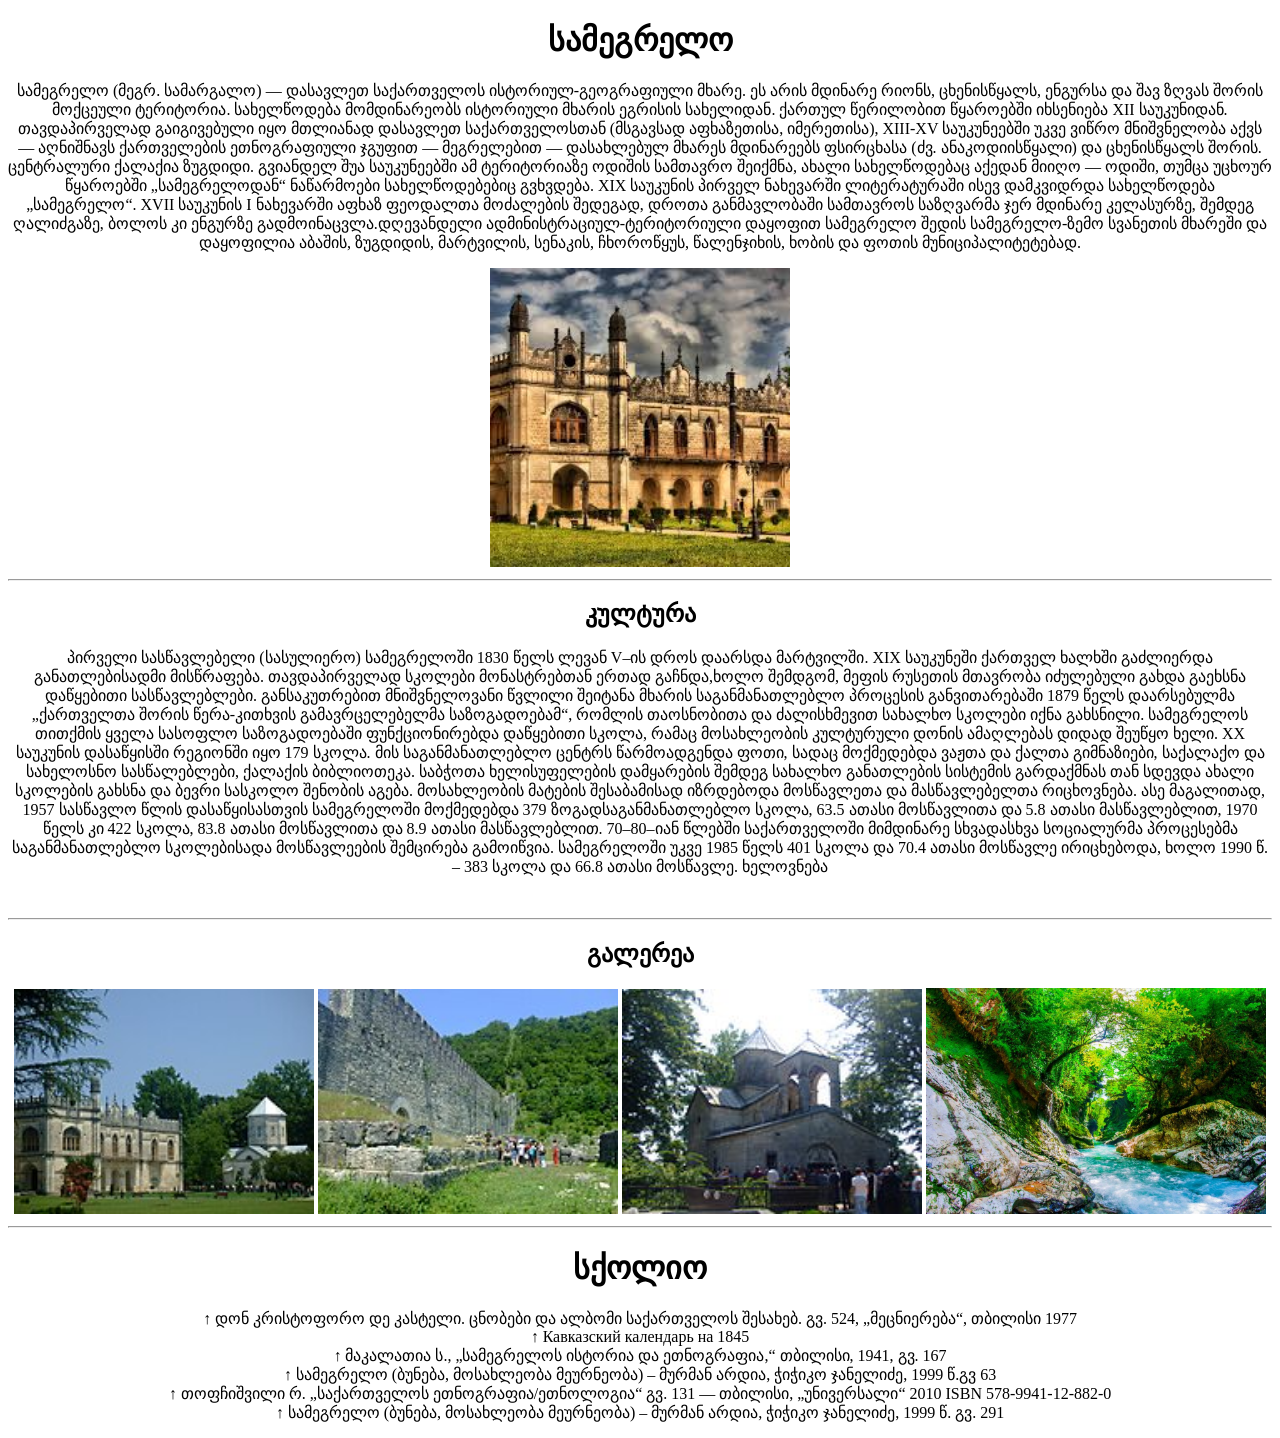
<file: Day 19/homework/index.html>
<!-- გამოიყენეთ aside,section, article, header, main ,footer და შექმენით შემდეგი ვებსაიტები <3 
1) საქართველოს კუთხეზე 
2) სყვარელ ფილზმე
3) საყვარელ საჭმელზე
4) საყვარელ აკადემიაზე
5) საყვარელ პოროფესიასზე -->

<!DOCTYPE html>
<html lang="en">

<head>
    <meta charset="UTF-8">
    <meta name="viewport" content="width=device-width, initial-scale=1.0">
    <title>Document</title>
</head>

<body>
    <center>
        <header>
            <h1>სამეგრელო</h1>
            <p>სამეგრელო (მეგრ. სამარგალო) — დასავლეთ საქართველოს ისტორიულ-გეოგრაფიული მხარე. ეს არის მდინარე რიონს,
                ცხენისწყალს, ენგურსა და შავ ზღვას შორის მოქცეული ტერიტორია. სახელწოდება მომდინარეობს ისტორიული მხარის
                ეგრისის სახელიდან. ქართულ წერილობით წყაროებში იხსენიება XII საუკუნიდან. თავდაპირველად გაიგივებული იყო
                მთლიანად დასავლეთ საქართველოსთან (მსგავსად აფხაზეთისა, იმერეთისა), XIII-XV საუკუნეებში უკვე ვიწრო
                მნიშვნელობა აქვს — აღნიშნავს ქართველების ეთნოგრაფიული ჯგუფით — მეგრელებით — დასახლებულ მხარეს მდინარეებს
                ფსირცხასა (ძვ. ანაკოდიისწყალი) და ცხენისწყალს შორის. ცენტრალური ქალაქია ზუგდიდი.
                გვიანდელ შუა საუკუნეებში ამ ტერიტორიაზე ოდიშის სამთავრო შეიქმნა, ახალი სახელწოდებაც აქედან მიიღო —
                ოდიში, თუმცა უცხოურ წყაროებში „სამეგრელოდან“ ნაწარმოები სახელწოდებებიც გვხვდება. XIX საუკუნის პირველ
                ნახევარში ლიტერატურაში ისევ დამკვიდრდა სახელწოდება „სამეგრელო“. XVII საუკუნის I ნახევარში აფხაზ ფეოდალთა
                მოძალების შედეგად, დროთა განმავლობაში სამთავროს საზღვარმა ჯერ მდინარე კელასურზე, შემდეგ ღალიძგაზე, ბოლოს
                კი ენგურზე გადმოინაცვლა.დღევანდელი ადმინისტრაციულ-ტერიტორიული დაყოფით სამეგრელო შედის სამეგრელო-ზემო
                სვანეთის მხარეში და დაყოფილია აბაშის, ზუგდიდის, მარტვილის, სენაკის, ჩხოროწყუს, წალენჯიხის, ხობის და
                ფოთის მუნიციპალიტეტებად.</p>
        </header>
        <img src="./assets/image/სამეგრელო.jpg" alt="" width="300">
        <hr>
    </center>
    <center>
        <main>
            <section></section>
            <h2>კულტურა</h2>
            <p>პირველი სასწავლებელი (სასულიერო) სამეგრელოში 1830 წელს ლევან V–ის დროს დაარსდა მარტვილში. XIX
                საუკუნეში ქართველ ხალხში გაძლიერდა განათლებისადმი მისწრაფება. თავდაპირველად სკოლები მონასტრებთან
                ერთად გაჩნდა,ხოლო შემდგომ, მეფის რუსეთის მთავრობა იძულებული გახდა გაეხსნა დაწყებითი სასწავლებლები.
                განსაკუთრებით მნიშვნელოვანი წვლილი შეიტანა მხარის საგანმანათლებლო პროცესის განვითარებაში 1879 წელს
                დაარსებულმა „ქართველთა შორის წერა-კითხვის გამავრცელებელმა საზოგადოებამ“, რომლის თაოსნობითა და
                ძალისხმევით სახალხო სკოლები იქნა გახსნილი. სამეგრელოს თითქმის ყველა სასოფლო საზოგადოებაში
                ფუნქციონირებდა დაწყებითი სკოლა, რამაც მოსახლეობის კულტურული დონის ამაღლებას დიდად შეუწყო ხელი.

                XX საუკუნის დასაწყისში რეგიონში იყო 179 სკოლა. მის საგანმანათლებლო ცენტრს წარმოადგენდა ფოთი, სადაც
                მოქმედებდა ვაჟთა და ქალთა გიმნაზიები, საქალაქო და სახელოსნო სასწალებლები, ქალაქის ბიბლიოთეკა.

                საბჭოთა ხელისუფელების დამყარების შემდეგ სახალხო განათლების სისტემის გარდაქმნას თან სდევდა ახალი
                სკოლების გახსნა და ბევრი სასკოლო შენობის აგება. მოსახლეობის მატების შესაბამისად იზრდებოდა მოსწავლეთა
                და მასწავლებელთა რიცხოვნება. ასე მაგალითად, 1957 სასწავლო წლის დასაწყისასთვის სამეგრელოში მოქმედებდა
                379 ზოგადსაგანმანათლებლო სკოლა, 63.5 ათასი მოსწავლითა და 5.8 ათასი მასწავლებლით, 1970 წელს კი 422
                სკოლა, 83.8 ათასი მოსწავლითა და 8.9 ათასი მასწავლებლით. 70–80–იან წლებში საქართველოში მიმდინარე
                სხვადასხვა სოციალურმა პროცესებმა საგანმანათლებლო სკოლებისადა მოსწავლეების შემცირება გამოიწვია.
                სამეგრელოში უკვე 1985 წელს 401 სკოლა და 70.4 ათასი მოსწავლე ირიცხებოდა, ხოლო 1990 წ. – 383 სკოლა და
                66.8 ათასი მოსწავლე.

                ხელოვნება</p>

            </section>
        </main>
    </center>
    <br>
    <hr>
    <center>

        <aside>
            <h1>გალერეა</h1>
            <img src="./assets/image/Dadiani_Palace_and_church.jpg" alt="" width="300">
            <img src="./assets/image/Nokalakevi3.jpg" alt="" width="300">
            <img src="./assets/image/180px-Zugdidi52.jpg" alt="" width="300">
            <img src="./assets/image/33061_2.jpg" alt="" width="340">
        </aside>
        <hr>
    </center>
    <center>
        <footer>
            <h1>სქოლიო</h1>

            <p>↑ დონ კრისტოფორო დე კასტელი. ცნობები და ალბომი საქართველოს შესახებ. გვ. 524, „მეცნიერება“, თბილისი 1977
                <br>
                ↑ Кавказский календарь на 1845
                <br>
                ↑ მაკალათია ს., „სამეგრელოს ისტორია და ეთნოგრაფია,“ თბილისი, 1941, გვ. 167
                <br>
                ↑ სამეგრელო (ბუნება, მოსახლეობა მეურნეობა) – მურმან არდია, ჭიჭიკო ჯანელიძე, 1999 წ.გვ 63
                <br>
                ↑ თოფჩიშვილი რ. „საქართველოს ეთნოგრაფია/ეთნოლოგია“ გვ. 131 — თბილისი, „უნივერსალი“ 2010 ISBN
                578-9941-12-882-0
                <br>
                ↑ სამეგრელო (ბუნება, მოსახლეობა მეურნეობა) – მურმან არდია, ჭიჭიკო ჯანელიძე, 1999 წ. გვ. 291
            </p>
        </footer>
    </center>

</body>

</html>
</file>
